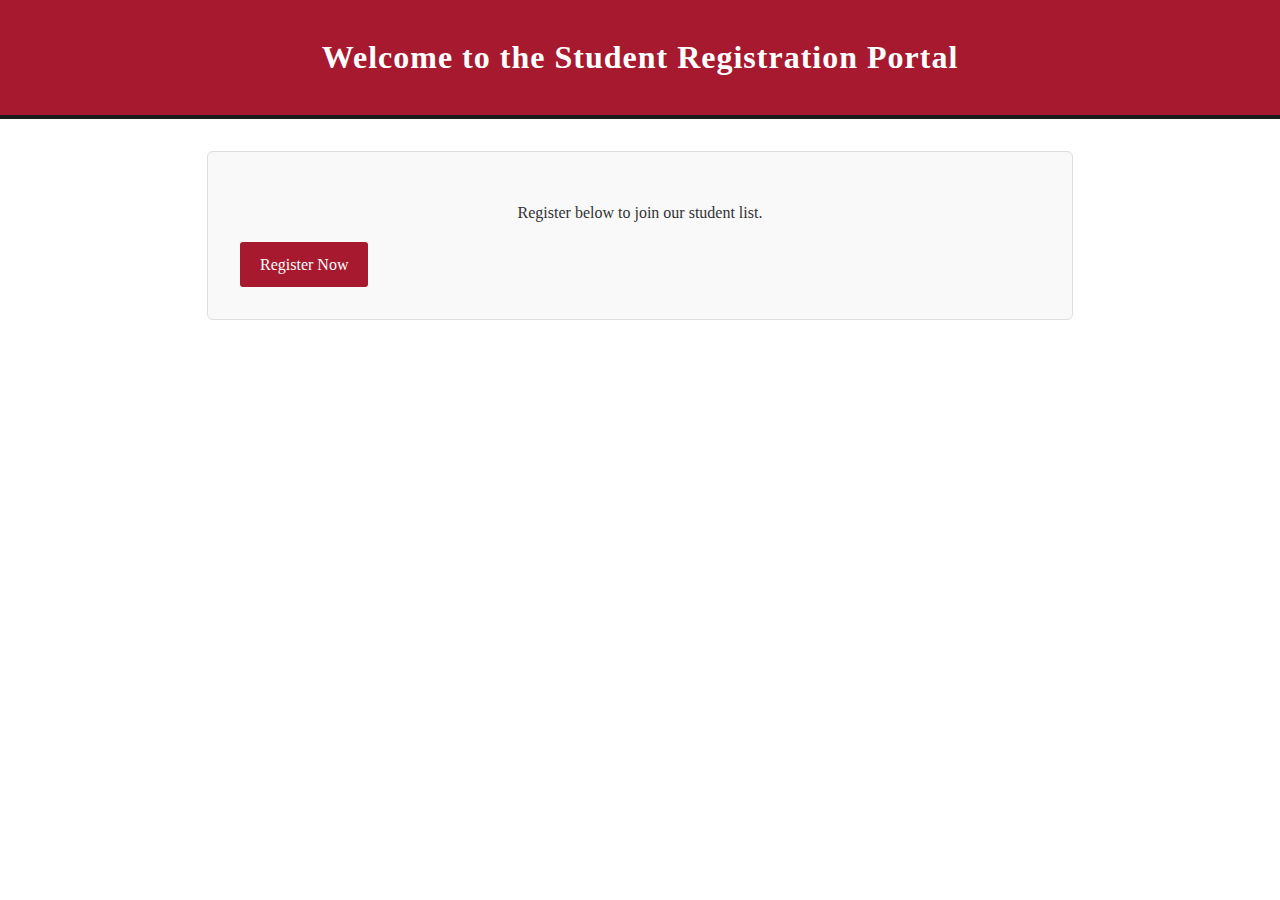
<file: activity_03/individual/code/index.html>
<!DOCTYPE html>
<html lang="en">
<head>
  <meta charset="UTF-8" />
  <meta name="viewport" content="width=device-width, initial-scale=1.0" />
  <title>Welcome | Student Portal</title>
  <link rel="stylesheet" href="static/style.css" />
</head>
<body>
  <header>
    <h1>Welcome to the Student Registration Portal</h1>
  </header>
  <main>
    <p>Register below to join our student list.</p>
    <a href="registration.html" class="btn">Register Now</a>
  </main>
  <script src="static/code.js"></script>
</body>
</html>
</file>
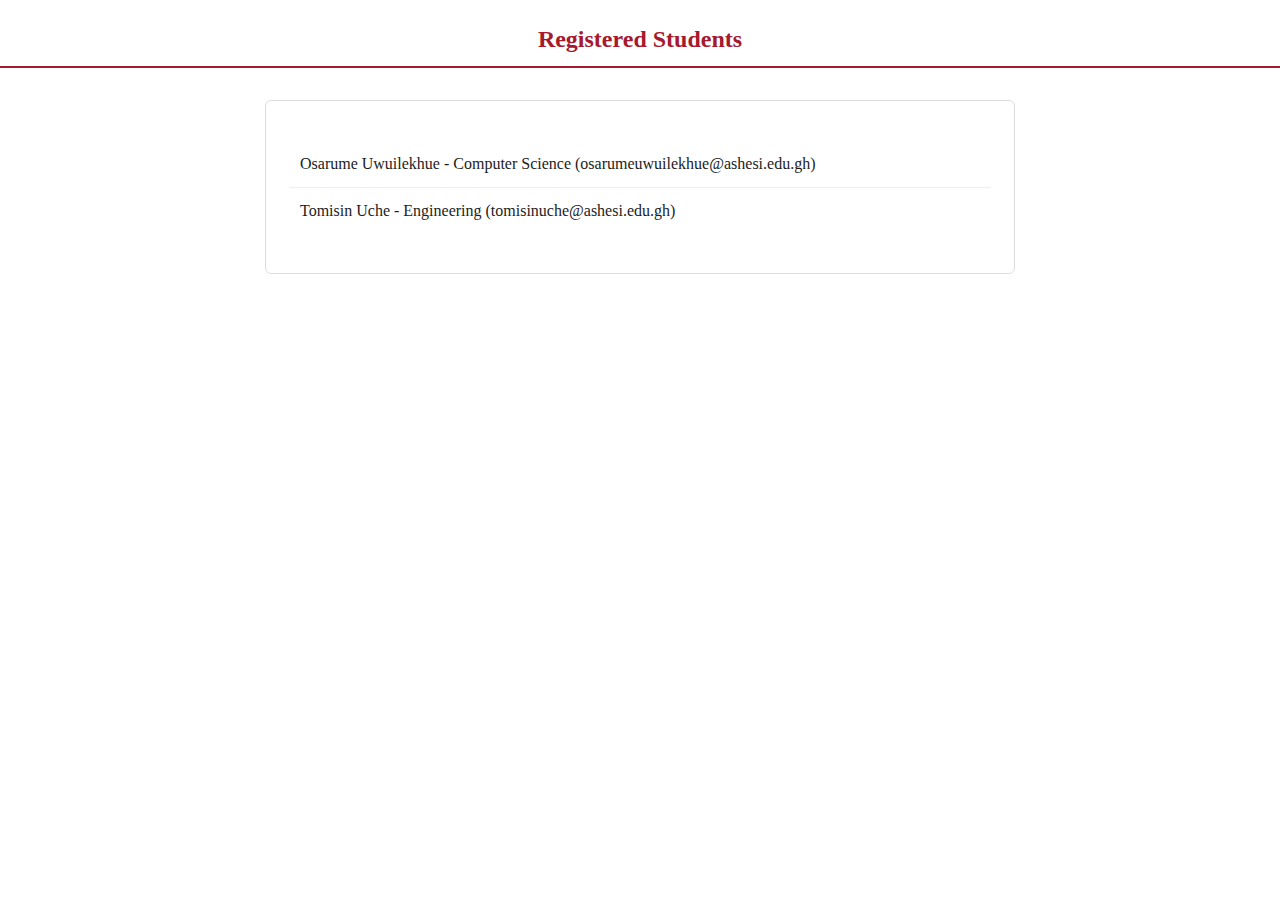
<file: activity_03/individual/code/admin_portal.html>
<!DOCTYPE html>
<html lang="en">
<head>
  <meta charset="UTF-8" />
  <meta name="viewport" content="width=device-width, initial-scale=1.0" />
  <title>Admin Portal</title>
  <link rel="stylesheet" href="static/style.css" />
</head>
<body>
  <h2>Registered Students</h2>
  <div id="studentList">Loading student list...</div>
  <script src="static/code.js"></script>
  <script>
    load_student_list();
  </script>
</body>
</html>
</file>
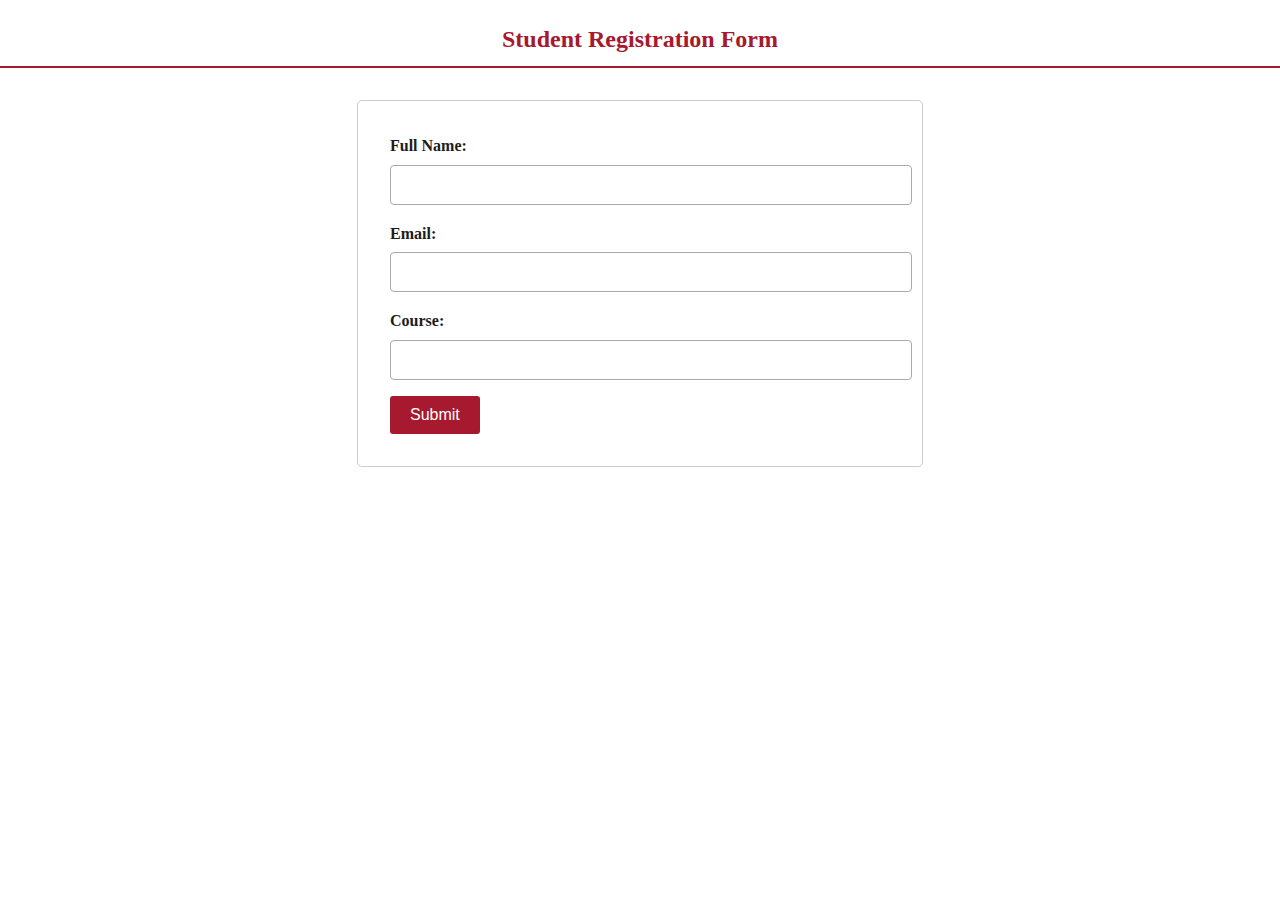
<file: activity_03/individual/code/registration.html>
<!DOCTYPE html>
<html lang="en">
<head>
  <meta charset="UTF-8" />
  <meta name="viewport" content="width=device-width, initial-scale=1.0" />
  <title>Registration</title>
  <link rel="stylesheet" href="static/style.css" />
</head>
<body>
  <h2>Student Registration Form</h2>
  <form action="registration_action_page.html" method="post" onsubmit="return form_validation();">
    <label for="name">Full Name:</label>
    <input type="text" id="name" name="name" required />
    <label for="email">Email:</label>
    <input type="email" id="email" name="email" required />
    <label for="course">Course:</label>
    <input type="text" id="course" name="course" required />
    <button type="submit">Submit</button>
  </form>
  <script src="static/code.js"></script>
</body>
</html>
</file>
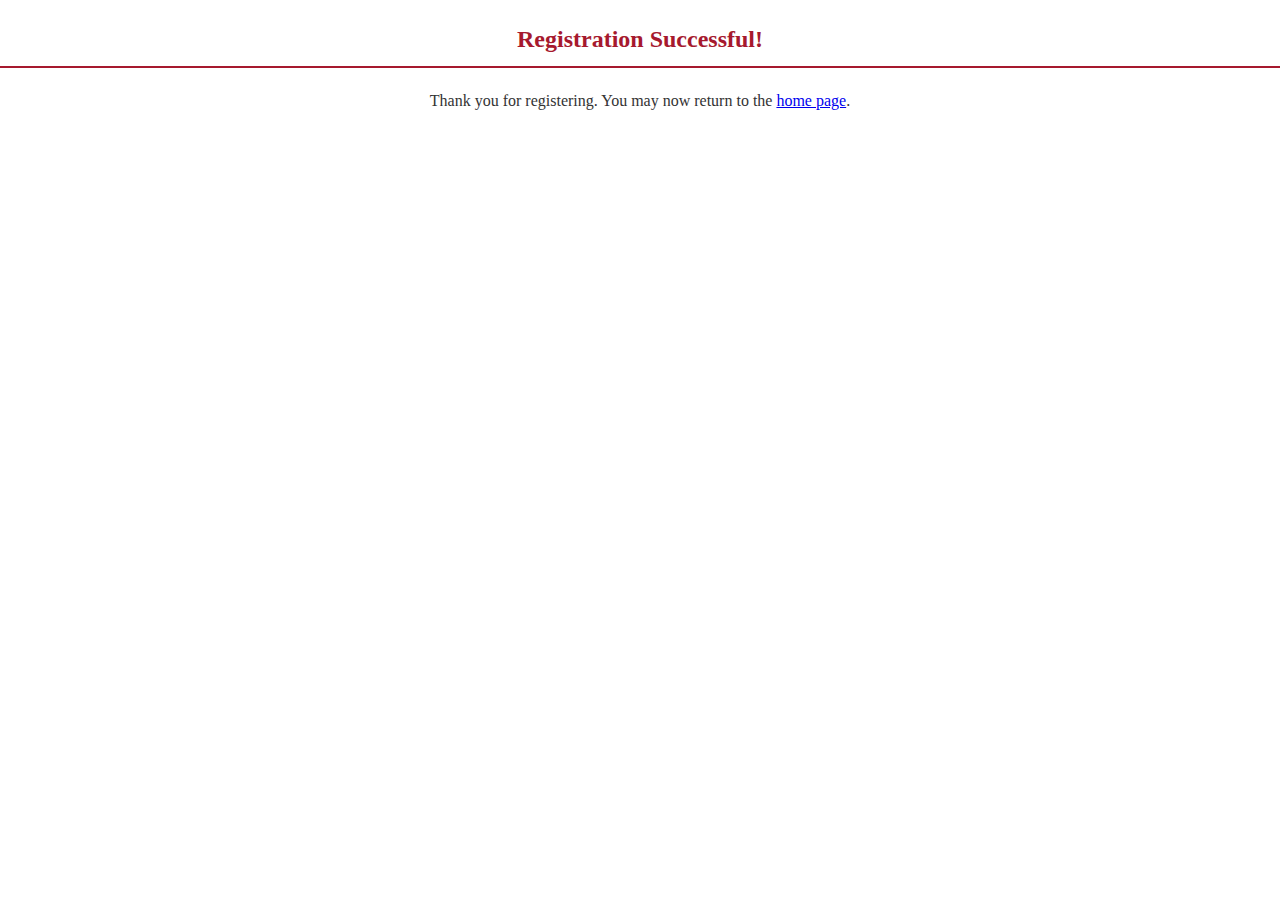
<file: activity_03/individual/code/registration_action_page.html>
<!DOCTYPE html>
<html lang="en">
<head>
  <meta charset="UTF-8" />
  <meta name="viewport" content="width=device-width, initial-scale=1.0" />
  <title>Registration Submitted</title>
  <link rel="stylesheet" href="static/style.css" />
</head>
<body>
  <h2>Registration Successful!</h2>
  <p>Thank you for registering. You may now return to the <a href="index.html">home page</a>.</p>
  <script src="static/code.js"></script>
  <script>
    display_notification("You have successfully registered!");
  </script>
</body>
</html>
</file>
<file: activity_03/individual/code/static/style.css>
/* ====== Ashesi-Themed Student Portal Styles ====== */

/* Base Layout */
body {
  font-family: "Georgia", "Times New Roman", serif;
  margin: 0;
  padding: 0;
  background-color: #ffffff;
  color: #1C1C1C;
  line-height: 1.6;
}

/* Header Section */
header {
  background-color: #A6192E; /* Ashesi Red */
  color: #ffffff;
  text-align: center;
  padding: 2rem 1rem;
  border-bottom: 4px solid #1C1C1C;
}

header h1 {
  font-size: 2rem;
  margin: 0;
  font-weight: 600;
  letter-spacing: 1px;
}

/* Main Content */
main {
  max-width: 800px;
  margin: 2rem auto;
  background: #f9f9f9;
  padding: 2rem;
  border: 1px solid #ddd;
  border-radius: 6px;
}

/* Typography */
h2 {
  color: #A6192E;
  text-align: center;
  border-bottom: 2px solid #A6192E;
  padding-bottom: 0.5rem;
}

p {
  text-align: center;
  font-size: 1rem;
  color: #333;
}

/* Buttons and Links */
a.btn,
button {
  background-color: #A6192E;
  color: #fff;
  padding: 10px 20px;
  border: none;
  border-radius: 3px;
  text-decoration: none;
  cursor: pointer;
  font-size: 1rem;
  display: inline-block;
  transition: background-color 0.3s ease;
}

a.btn:hover,
button:hover {
  background-color: #7d1322; /* darker Ashesi red */
}

/* Form Styling */
form {
  max-width: 500px;
  margin: 2rem auto;
  background-color: #fff;
  border: 1px solid #ccc;
  border-radius: 5px;
  padding: 2rem;
}

label {
  font-weight: bold;
  color: #1C1C1C;
}

input {
  width: 100%;
  padding: 10px;
  margin-top: 6px;
  margin-bottom: 1rem;
  border: 1px solid #aaa;
  border-radius: 4px;
  font-size: 1rem;
}

/* Notification and Messages */
#studentList {
  background: #fff;
  padding: 1.5rem;
  border: 1px solid #ddd;
  border-radius: 6px;
  max-width: 700px;
  margin: 2rem auto;
}

/* List Styling */
ul {
  list-style-type: none;
  padding: 0;
}

li {
  padding: 10px;
  border-bottom: 1px solid #eee;
}

li:last-child {
  border-bottom: none;
}

/* Footer */
footer {
  background-color: #1C1C1C;
  color: #fff;
  text-align: center;
  padding: 1rem;
  font-size: 0.9rem;
  margin-top: 3rem;
}

/* Responsive Design */
@media (max-width: 600px) {
  header h1 {
    font-size: 1.6rem;
  }

  main, form {
    padding: 1rem;
    margin: 1rem;
  }

  a.btn, button {
    width: 100%;
    text-align: center;
  }
}
</file>
